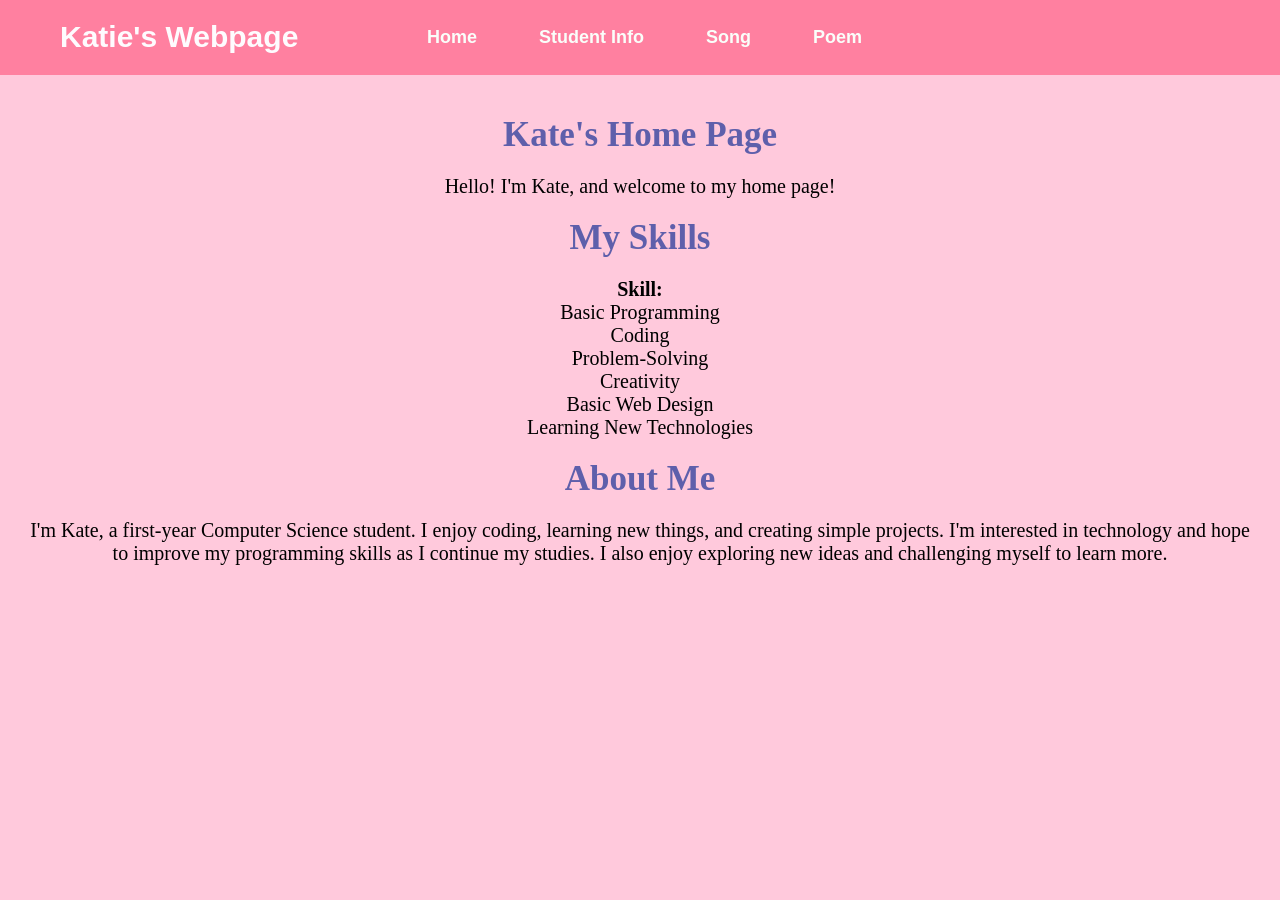
<file: index.html>
<!DOCTYPE html>
<html>
    <head>
        <meta charset="UTF-8">
        <meta name="viewport" content="width=device-width, initial-scale=1.0">
        <title>Home</title>
        <link rel="stylesheet" href="style.css">
    </head>
    <body>
        <header>
            <div class="main">
                <div class="navbar">
                    <div class="icon">
                        <h2 class="logo">Katie's Webpage</h2>
                    </div>     

                    <div class="menu">
                        <ul>
                            <li><a href="index.html">Home</a></li>
                            <li><a href="student.html">Student Info</a></li>
                            <li><a href="song.html">Song</a></li>
                            <li><a href="poem.html">Poem</a></li>
                        </ul>
                    </div>
                </div>
            </div>
        </header>
        <main>
            <div class="content">
                <h1>Kate's Home Page</h1>
                <p>Hello! I'm Kate, and welcome to my home page!</p>
                <h1>My Skills</h1>
                <p><b>Skill:</b> <br> Basic Programming <br> Coding <br> Problem-Solving <br> Creativity <br> Basic Web Design <br> Learning New Technologies</p>

                <h1>About Me</h1>
                <p>I'm Kate, a first-year Computer Science student. I enjoy coding, learning new things, and creating simple projects. I'm interested in technology and hope to improve my programming skills as I continue my studies. I also enjoy exploring new ideas and challenging myself to learn more.</p>
            </div>
        </main>
</html>
</file>
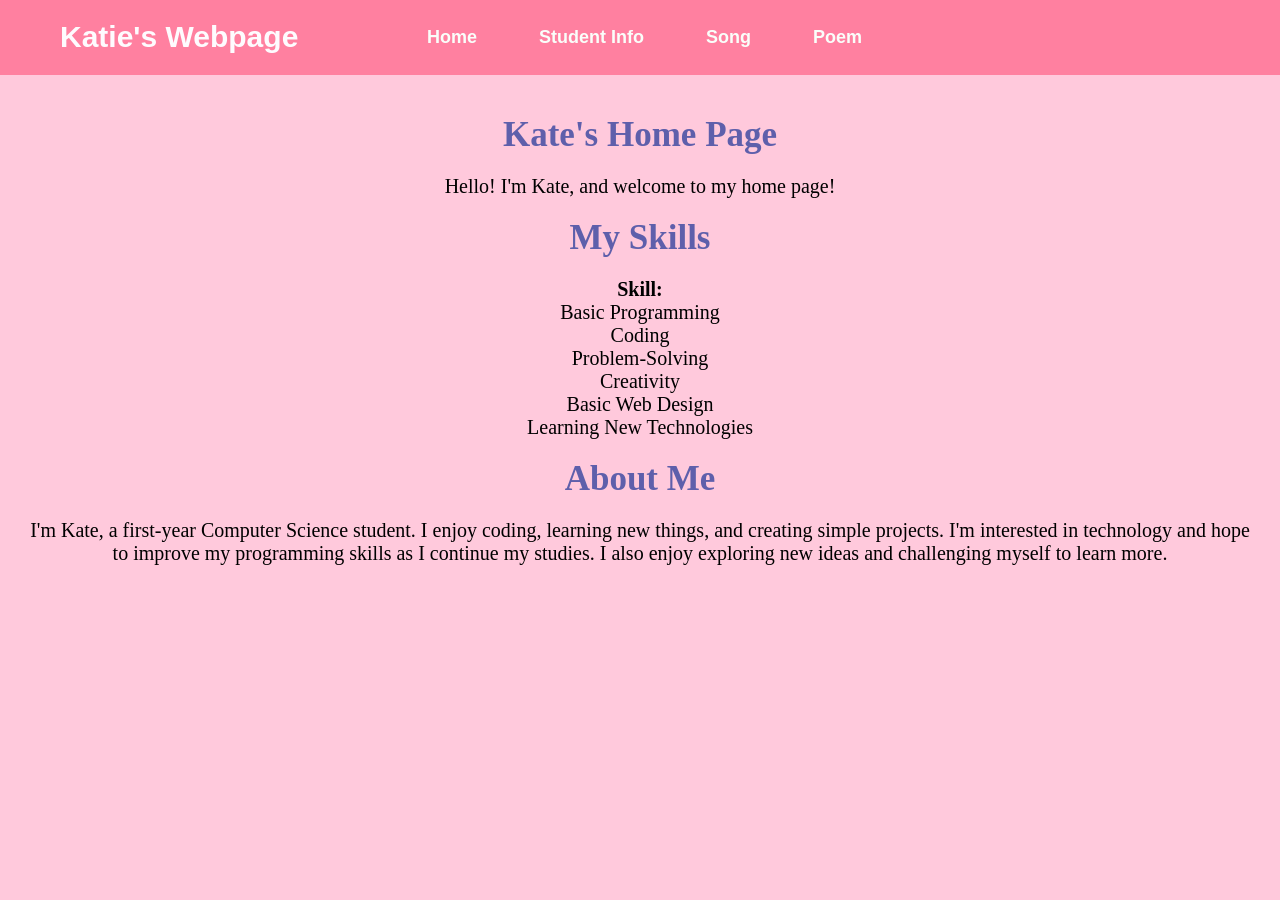
<file: home.html>
<!DOCTYPE html>
<html>
    <head>
        <meta charset="UTF-8">
        <meta name="viewport" content="width=device-width, initial-scale=1.0">
        <title>Home</title>
        <link rel="stylesheet" href="style.css">
    </head>
    <body>
        <header>
            <div class="main">
                <div class="navbar">
                    <div class="icon">
                        <h2 class="logo">Katie's Webpage</h2>
                    </div>     

                    <div class="menu">
                        <ul>
                            <li><a href="home.html">Home</a></li>
                            <li><a href="student.html">Student Info</a></li>
                            <li><a href="song.html">Song</a></li>
                            <li><a href="poem.html">Poem</a></li>
                        </ul>
                    </div>
                </div>
            </div>
        </header>
        <main>
            <div class="content">
                <h1>Kate's Home Page</h1>
                <p>Hello! I'm Kate, and welcome to my home page!</p>
                <h1>My Skills</h1>
                <p><b>Skill:</b> <br> Basic Programming <br> Coding <br> Problem-Solving <br> Creativity <br> Basic Web Design <br> Learning New Technologies</p>

                <h1>About Me</h1>
                <p>I'm Kate, a first-year Computer Science student. I enjoy coding, learning new things, and creating simple projects. I'm interested in technology and hope to improve my programming skills as I continue my studies. I also enjoy exploring new ideas and challenging myself to learn more.</p>
            </div>
        </main>
</html>
</file>
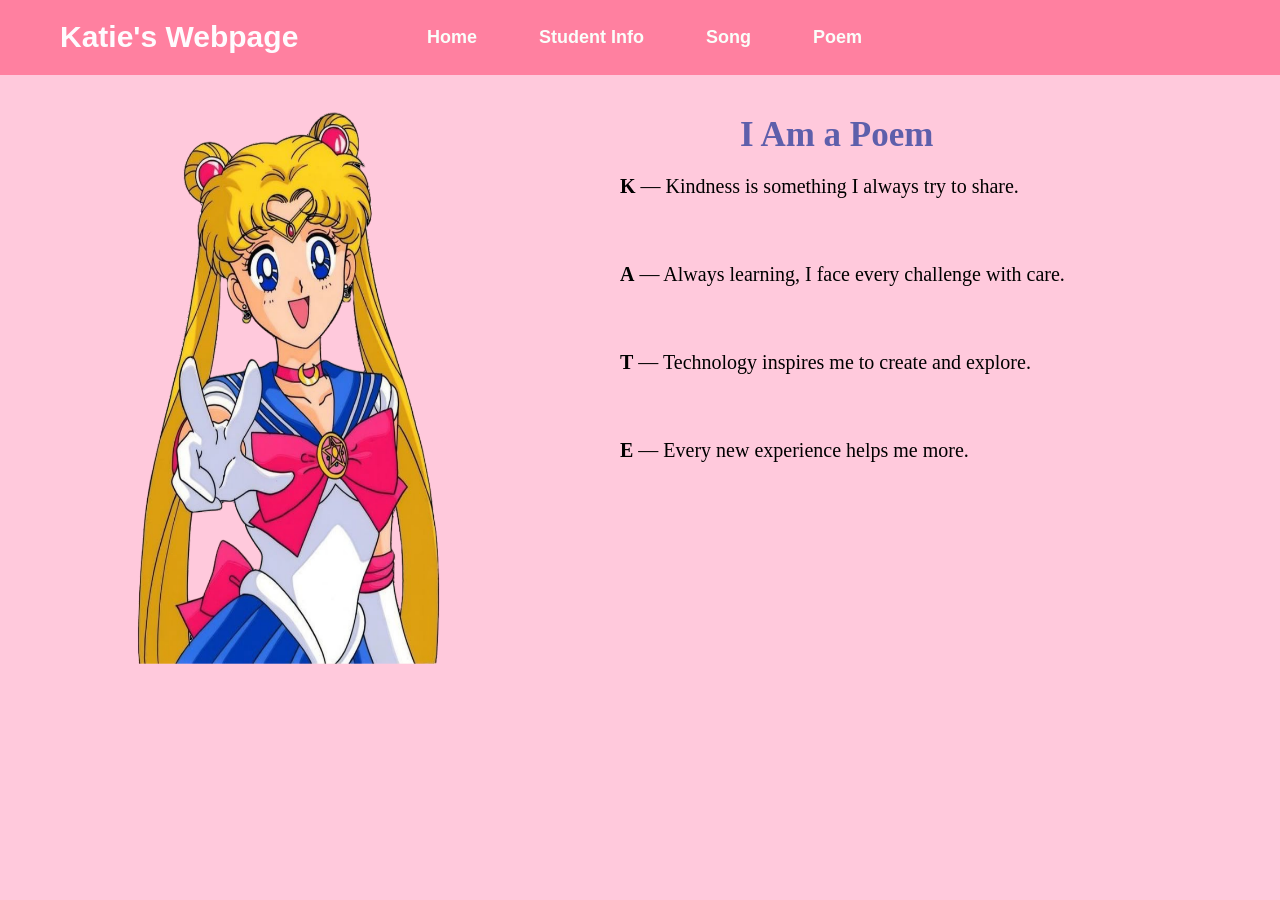
<file: poem.html>
<!DOCTYPE html>
<html>
    <head>
        <meta charset="UTF-8">
        <meta name="viewport" content="width=device-width, initial-scale=1.0">
        <title>Poem</title>
        <link rel="stylesheet" href="style.css">
    </head>
    <body>
        <header>
            <div class="main">
                <div class="navbar">
                    <div class="icon">
                        <h2 class="logo">Katie's Webpage</h2>
                    </div>     

                    <div class="menu">
                        <ul>
                            <li><a href="index.html">Home</a></li>
                            <li><a href="student.html">Student Info</a></li>
                            <li><a href="song.html">Song</a></li>
                            <li><a href="poem.html">Poem</a></li>
                        </ul>
                    </div>
                </div>
            </div>
        </header>
        <main>
            <div class="content">
                <h1 class="poemHeader"><b>I Am a Poem</b></h1>
                <p class="k"><b>K</b> — Kindness is something I always try to share.</p>
                <p class="a"><b>A</b> — Always learning, I face every challenge with care.</p>
                <p class="t"><b>T</b> — Technology inspires me to create and explore.</p>
                <p class="e"><b>E</b> — Every new experience helps me more.</p>
                <img src="b.png" alt="aki" class="aki">
            </div>
        </main>
</html>
</file>
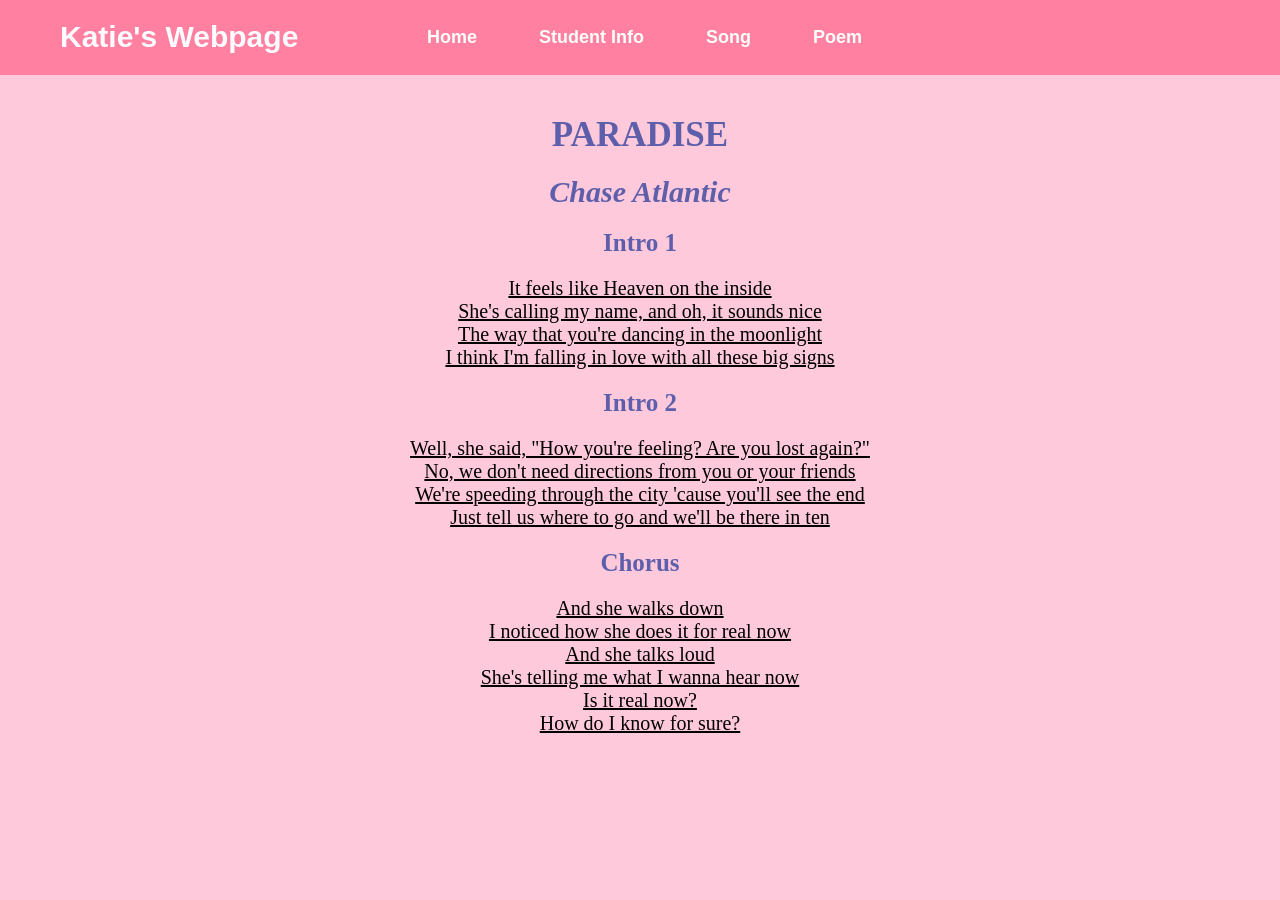
<file: song.html>
<!DOCTYPE html>
<html>
    <head>
        <meta charset="UTF-8">
        <meta name="viewport" content="width=device-width, initial-scale=1.0">
        <title>Song</title>
        <link rel="stylesheet" href="style.css">
    </head>
    <body>
        <header>
            <div class="main">
                <div class="navbar">
                    <div class="icon">
                        <h2 class="logo">Katie's Webpage</h2>
                    </div>     

                    <div class="menu">
                        <ul>
                            <li><a href="index.html">Home</a></li>
                            <li><a href="student.html">Student Info</a></li>
                            <li><a href="song.html">Song</a></li>
                            <li><a href="poem.html">Poem</a></li>
                        </ul>
                    </div>
                </div>
            </div>
        </header>
        <main>
            <div class="content">
                <h1><b>PARADISE</b></h1>
            <h2><i>Chase Atlantic</i></h2>
            <h3>Intro 1</h3>
            <p><u>It feels like Heaven on the inside <br>
                She's calling my name, and oh, it sounds nice<br>
                The way that you're dancing in the moonlight<br>
                I think I'm falling in love with all these big signs</u></p>

            <h3>Intro 2</h3>
            <p><u>Well, she said, "How you're feeling? Are you lost again?"<br>
                No, we don't need directions from you or your friends<br>
                We're speeding through the city 'cause you'll see the end<br>
                Just tell us where to go and we'll be there in ten</u></p>

            <h3>Chorus</h3>
            <p><u>And she walks down<br>
                I noticed how she does it for real now<br>
                And she talks loud<br>
                She's telling me what I wanna hear now<br>
                Is it real now?<br>
                How do I know for sure?</u></p>
            </div>
        </main>
</html>
</file>
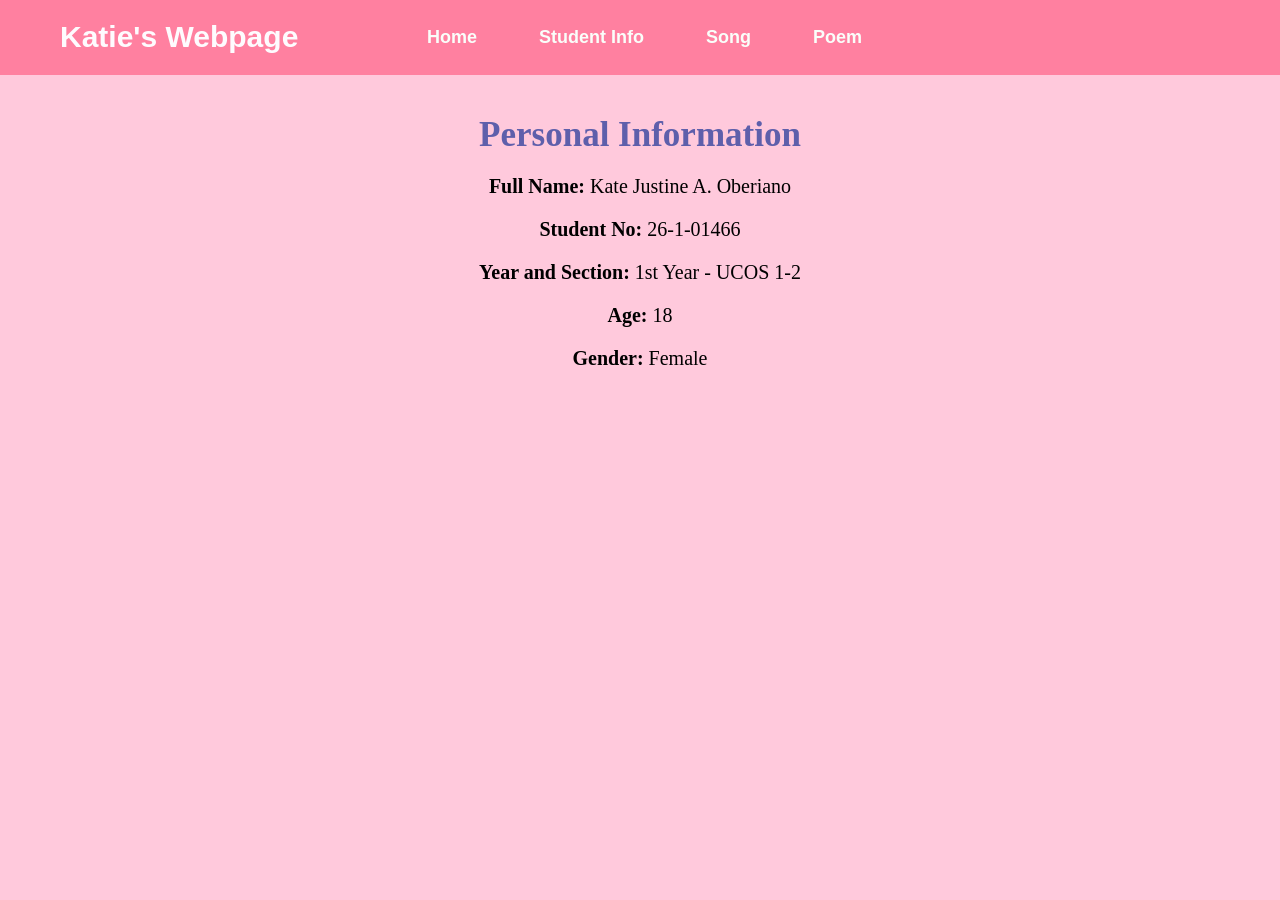
<file: student.html>
<!DOCTYPE html>
<html>
    <head>
        <meta charset="UTF-8">
        <meta name="viewport" content="width=device-width, initial-scale=1.0">
        <title>Student Information</title>
        <link rel="stylesheet" href="style.css">
    </head>
    <body>
        <header>
            <div class="main">
                <div class="navbar">
                    <div class="icon">
                        <h2 class="logo">Katie's Webpage</h2>
                    </div>     

                    <div class="menu">
                        <ul>
                            <li><a href="index.html">Home</a></li>
                            <li><a href="student.html">Student Info</a></li>
                            <li><a href="song.html">Song</a></li>
                            <li><a href="poem.html">Poem</a></li>
                        </ul>
                    </div>
                </div>
            </div>
        </header>
        <main>
            <div class="content">
                <h1>Personal Information</h1>
            
                <p><strong>Full Name:</strong>
                 Kate Justine A. Oberiano
                </p>

                <p><strong>Student No:</strong>
                    26-1-01466
                </p>

                <p><strong>Year and Section:</strong>
                    1st Year - UCOS 1-2
                </p>

                <p><strong>Age:</strong>
                    18
                </p>

                <p><strong>Gender:</strong>
                    Female
                </p>
            </div>
        </main>
</html>
</file>
<file: style.css>
*{
    margin: 0;
    padding: 0;
}

body {
    background: #ffc9dc;
}

header {
    margin: auto;
    background: #ff80a0;
}
.logo {
    color: #fefbfe;
    font-size: 30px;
    font-family: Arial;
    padding-left: 20px;
    float: left;
    padding-top: 20px;
}

.navbar {
    width: 1200px;
    height: 75px;
    margin: auto;
}

.icon {
    width: 325px;
    float: left;
    height: 65px;
}

.menu {
    width: 600px;
    float: left;
    height: 100px;
    text-align: center;
}

ul {
    float: left;
    display: flex;
    justify-content: center;
    align-items: center;
}

ul li {
    list-style: none;
    margin-left: 62px;
    margin-top: 27px;
    font-size: 18px;
}

ul li a {
    text-decoration: none;
    color: #fafefa;
    font-family: Arial;
    font-weight: bold;
    transition: 0.4s ease-in-out;
}

ul li a:hover {
    color: #eed29c;
}

main .content {
    text-align: center;
    padding: 20px;
}

main .content h1 {
    font-size: 35px;
    color: #5e5fab;
    font-family: times new roman bold;
    margin-top: 20px;
}

main .content h2 {
    font-size: 30px;
    color: #5e5fab;
    font-family: times new roman bold;
    margin-top: 20px;
}

main .content h3 {
    font-size: 25px;
    color: #5e5fab;
    font-family: times new roman bold;
    margin-top: 20px;
}

main .content p {
    font-size: 20px;
    color: #000000;
    font-family: times new roman;
    margin-top: 20px;
}

main .content img {
    width: 560px;
    height: 564px;
}

main .content .poemHeader {
    text-align: left;
    margin-left: 720px;
}

main .content .k {
    text-align: left;
    margin-left: 600px;
    margin-bottom: 65px;
}

main .content .a {
    text-align: left;
    margin-left: 600px;
    margin-bottom: 65px;
}

main .content .t {
    text-align: left;
    margin-left: 600px;
    margin-bottom: 65px;
}

main .content .e {
    text-align: left;
    margin-left: 600px;
    margin-bottom: 65px;
}

.aki {
    position: absolute;
    left: 10px;
    top: 100px;
    width: 250px;
}
</file>
